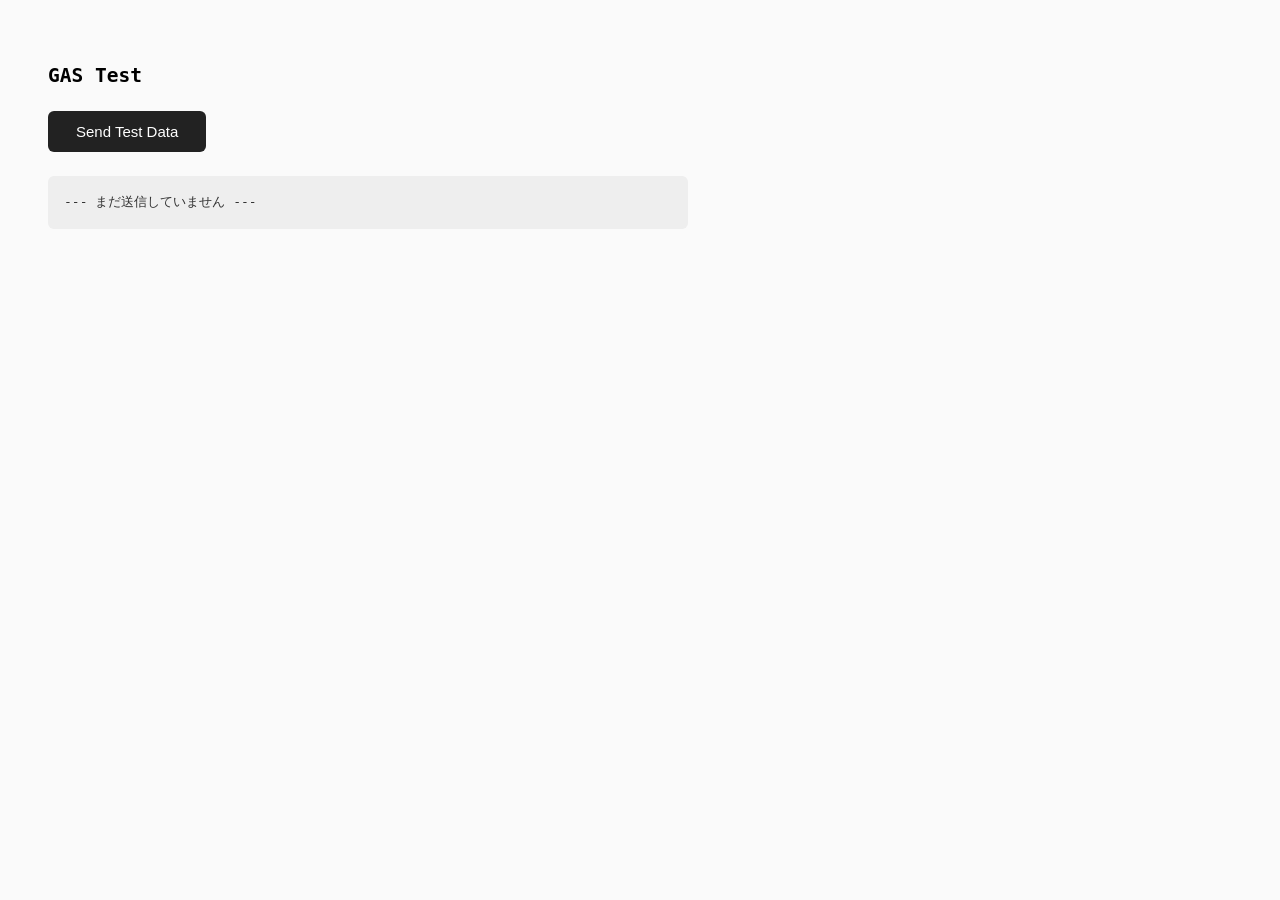
<file: test-gas.html>
<!DOCTYPE html>
<html lang="en">
<head>
  <meta charset="UTF-8" />
  <meta name="viewport" content="width=device-width, initial-scale=1.0" />
  <title>GAS Test</title>
  <style>
    body      { font-family: monospace; padding: 40px; max-width: 640px; background: #fafafa; }
    h2        { margin-bottom: 24px; }
    button    { padding: 12px 28px; font-size: 15px; cursor: pointer; background: #222; color: #fff; border: none; border-radius: 6px; }
    button:active { opacity: 0.7; }
    #result   { margin-top: 24px; padding: 16px; border-radius: 6px; white-space: pre-wrap; font-size: 13px; line-height: 1.6; background: #eee; color: #333; }
    #result.ok  { background: #d4edda; color: #155724; }
    #result.err { background: #f8d7da; color: #721c24; }
    #result.warn{ background: #fff3cd; color: #856404; }
  </style>
</head>
<body>

  <h2>GAS Test</h2>
  <button onclick="sendTestData()">Send Test Data</button>
  <div id="result">--- まだ送信していません ---</div>

  <script>
    // ── 送信先URL ────────────────────────────────────────
    const GAS_URL = "https://script.google.com/macros/s/AKfycbxiD8nzs7KR5nVV7sopeFNttAx2AJGQzE-nhY5IdBWuSg-GIrBpcNeQ8Krp-b2SVMCK/exec";

    // ── 送信データ ────────────────────────────────────────
    function buildPayload() {
      return {
        session_id:    "test001",
        event:         "test",
        timestamp:     new Date().toISOString(),
        spot:          "44",
        inn:           "test_inn",
        coupon:        "test_coupon",
        store:         "test_store",
        region:        "asia",
        country:       "JP",
        age:           "30",
        gender:        "M",
        lat:           "33.0",
        lng:           "132.0",
        accuracy:      "10",
        location_type: "gps",
      };
    }

    // ── 結果表示 ──────────────────────────────────────────
    function showResult(cls, text) {
      const el = document.getElementById("result");
      el.className = cls;
      el.textContent = text;
    }

    // ── メイン送信関数 ────────────────────────────────────
    async function sendTestData() {
      const data = buildPayload();
      showResult("", "Sending...");
      console.log("[GAS Test] Sending:", data);

      // ① 通常fetchでCORS対応レスポンスを試みる
      try {
        const res = await fetch(GAS_URL, {
          method:  "POST",
          headers: { "Content-Type": "application/json" },
          body:    JSON.stringify(data),
        });

        const text = await res.text();
        console.log("[GAS Test] Response (cors):", text);

        showResult("ok",
          "✓ 送信成功（CORSレスポンス取得）\n\n"
          + "Status : " + res.status + "\n"
          + "Body   : " + text + "\n\n"
          + "Sent:\n" + JSON.stringify(data, null, 2)
        );

      } catch (corsErr) {
        // CORSエラーの場合 → no-cors + text/plain で再送
        console.warn("[GAS Test] CORS blocked, retrying with no-cors:", corsErr.message);

        try {
          await fetch(GAS_URL, {
            method:  "POST",
            mode:    "no-cors",          // preflightなし
            headers: { "Content-Type": "text/plain" },  // シンプルリクエスト
            body:    JSON.stringify(data),
          });

          console.log("[GAS Test] Sent (no-cors) — response is opaque");
          showResult("warn",
            "⚠ 送信完了（no-corsモード）\n\n"
            + "リクエストは送信されましたが、GASのCORSヘッダーがないため\n"
            + "レスポンスは読めません。スプレッドシートで確認してください。\n\n"
            + "Sent:\n" + JSON.stringify(data, null, 2)
          );

        } catch (e) {
          console.error("[GAS Test] Error:", e);
          showResult("err", "✗ 送信失敗\n\n" + e.message);
        }
      }
    }
  </script>

</body>
</html>
</file>
